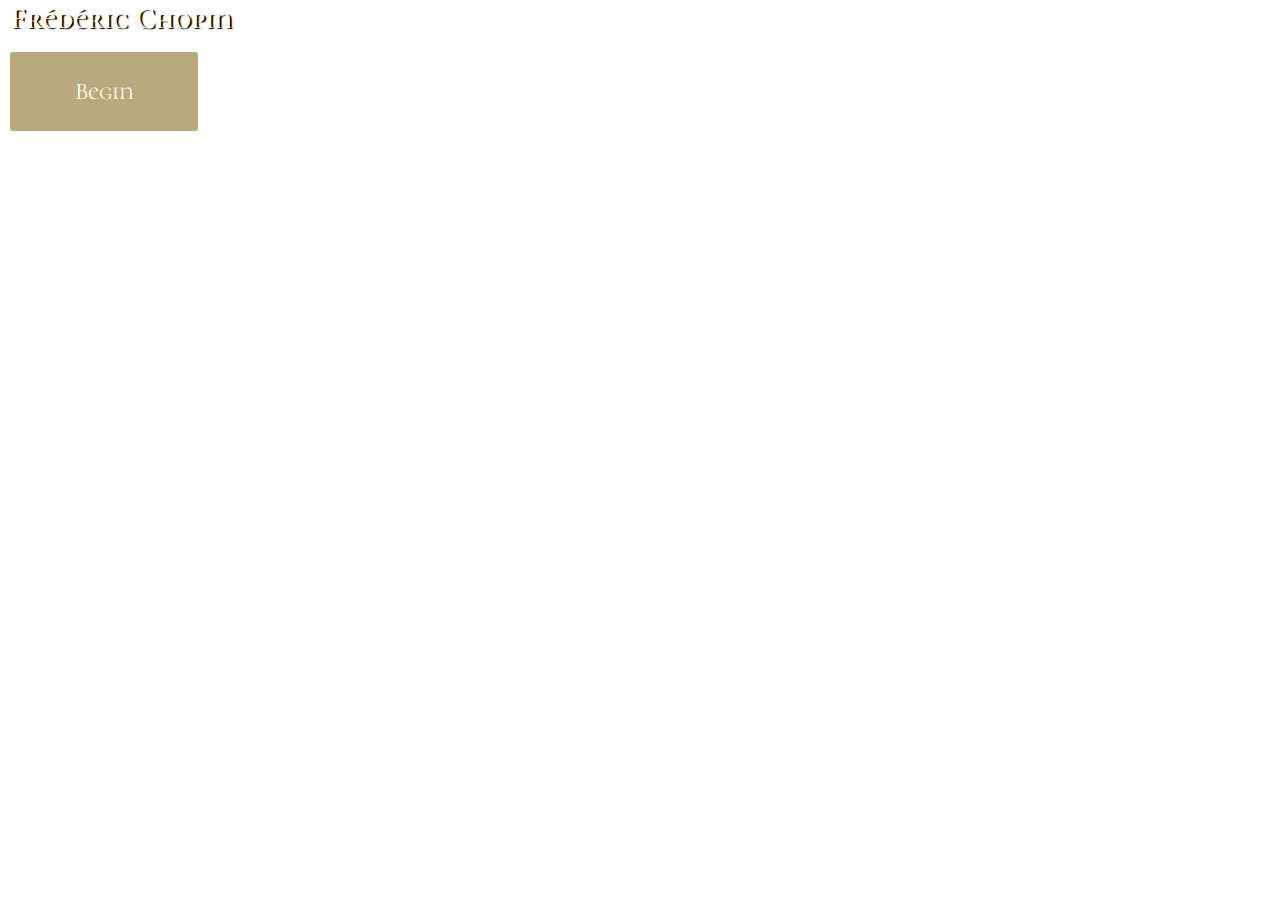
<file: index.html>
<!DOCTYPE html>
<html lang="en">
  <head>
    <meta charset="utf-8">
    <meta name="description" content="An Interactive Quiz About the Polish Composer, Frederic Chopin">
    <meta name="viewport" content="width=device-width">
    <title>Chopin Quiz</title>
    <link href="index.css" rel="stylesheet" type="text/css" />
    <link href="https://fonts.googleapis.com/css?family=Cormorant+Unicase" rel="stylesheet">
    <script src="https://ajax.googleapis.com/ajax/libs/jquery/3.3.1/jquery.min.js"></script>
    <script src="data.js"></script>
    <script src="index.js"></script>
  </head>
  <body>
    <div class="main-container">
      <header role="banner">
        <h1 class="page-title">Frédéric Chopin</h1>
      </header>
      <main role="main">
        <button class="button start-button" type="button" aria-pressed="false">Begin</button>
      </main>
    </div>
  </body>
</html>
</file>
<file: index.css>
* {
  margin: 0;
  padding: 0;
  box-sizing: border-box;
  font-family: 'Cormorant Unicase', serif;
  list-style: none;
}

html {
  background: url('https://media.wnyc.org/i/800/0/c/85/1/maxresdefault_kmQ7K9g.jpg') no-repeat center center fixed;
  background-size: cover;
  margin: 0;
  padding: 0;
  overflow: hidden;
}

body {
  max-width: 100%;
  margin: 0 auto;
  margin-left: 10px;
}

ul {
  list-style: none;
  margin-top: 10px;
}
h1, h2 {
  color: rgb(255, 255, 240);
  font-size: 30px;
  text-shadow: 1.5px 1px 1px rgb(0, 0, 0);
}
h2 span {
  margin: 0 20px;
}
p {
  font-size: 30px;
  color: rgb(255, 255, 240);
  text-shadow: 1.5px 1.2px 1px rgb(0, 0, 0);
}

button {
  background: rgba(118, 81, 0, .5);
  border: none;
  border-radius: 3px;
  color: rgb(255, 255, 240);
  cursor: pointer;
  font-size: 24px;
  transition: background .8s, border .8s, color .8s;
  margin-top: 15px;
  padding: 25px 65px;
}

button:hover {
  background: rgba(118, 81, 0, .8);
  color: rgb(255, 255, 195);
  transition: background 2s, color .8s;
}

fieldset {
  border: none;
  height: 500px;
  position: relative;
}

legend {
  color: rgb(255, 255, 240);
  font-size: 30px;
  text-shadow: 1.5px 1px 1px rgb(0, 0, 0);
}

label {
  cursor: pointer;
  position: relative;
  left: 15px;
  width: 35%;
}

input {
  appearance: none;
  -moz-appearance: none;
  -webkit-appearance: none;
  border: 1px solid rgba(255, 255, 240, 0.6);
  border-radius: 50%;
  cursor: pointer;
  height: 16px;
  left: 5px;
  margin-top: 5.5px;
  max-width: 30%;
  outline: none;
  position: absolute;
  width: 16px;
}

input:checked {
    border: 8px solid rgba(255, 255, 240, 0.7); 
}

.input-li {
  background: rgba(118, 81, 0, .5);
  color: rgb(255, 255, 240);
  cursor: pointer;
  display: block; 
  font-size: 24px;
  margin-top: 0px;
  max-width: 28%; 
  padding: 15px 0;
  transition: background 1s, color 1s;
}

.input-li:hover {
  background: rgba(118, 81, 0, .8);
  color: rgb(255, 255, 195);
  transition: background 1s, color 1s;
}

.main-container {
  width: 100%;
}

.question-text {
  font-size: 38px;
}

.answer-option {
  padding: 0 15px;
}

.portrait-ul {
  display: flex;
  flex-wrap: wrap;
  flex-flow: row;
  height: 600px;
}

.img-container {
  padding-right: 9px;
  width: 100%;
}

.portraits {
  border-radius: 1.5px;
  display: block;
  max-height: 100px;
  max-width: 100px;
  object-fit: contain;
}

#scores {
  margin-top: 30px;
}

#final-incorrect {
  margin-left: 10px;
}

@media screen and (max-width: 1024px) {
  button {
  background: rgba(118, 81, 0, 0.75);
  }
  .input-li {
    background: rgba(118, 81, 0, 0.75);
    max-width: 38%;
  }
}

@media screen and (max-width: 768px) {
  html {
  background: url('https://media.wnyc.org/i/800/0/c/85/1/maxresdefault_kmQ7K9g.jpg');
  background-attachment: fixed;
  background-position-x: 40%;
  background-position-y: center;
  background-repeat: no-repeat;
  background-size: cover;
}
  body {
    margin-left: 0;
  }
  h2 {
    font-size: 28px;
  }
  p, h1, h2, legend {
    text-align: center;
  }
  button {
    width: 100%;
  }
  h2 span {
    font-size: 21px;
    margin: 0 10px;
  }
  .question-text {
    font-size: 30px;
  }
  .input-li {
    max-width: 100%;
  }
  .portrait-ul {
    justify-content: center;
  }
  #scores {
    margin-top: 55px;
  }
}

@media screen and (max-width: 360px) {
  p, h1, h2, legend {
    font-size: 26px;
  }
  h2 span {
    font-size: 16px;
    margin: 0 10px;
  }
  .portraits {
  max-height: 50px;
  max-width: 50px;
  }
  #scores {
    margin-top: 45px;
  }
}
</file>
